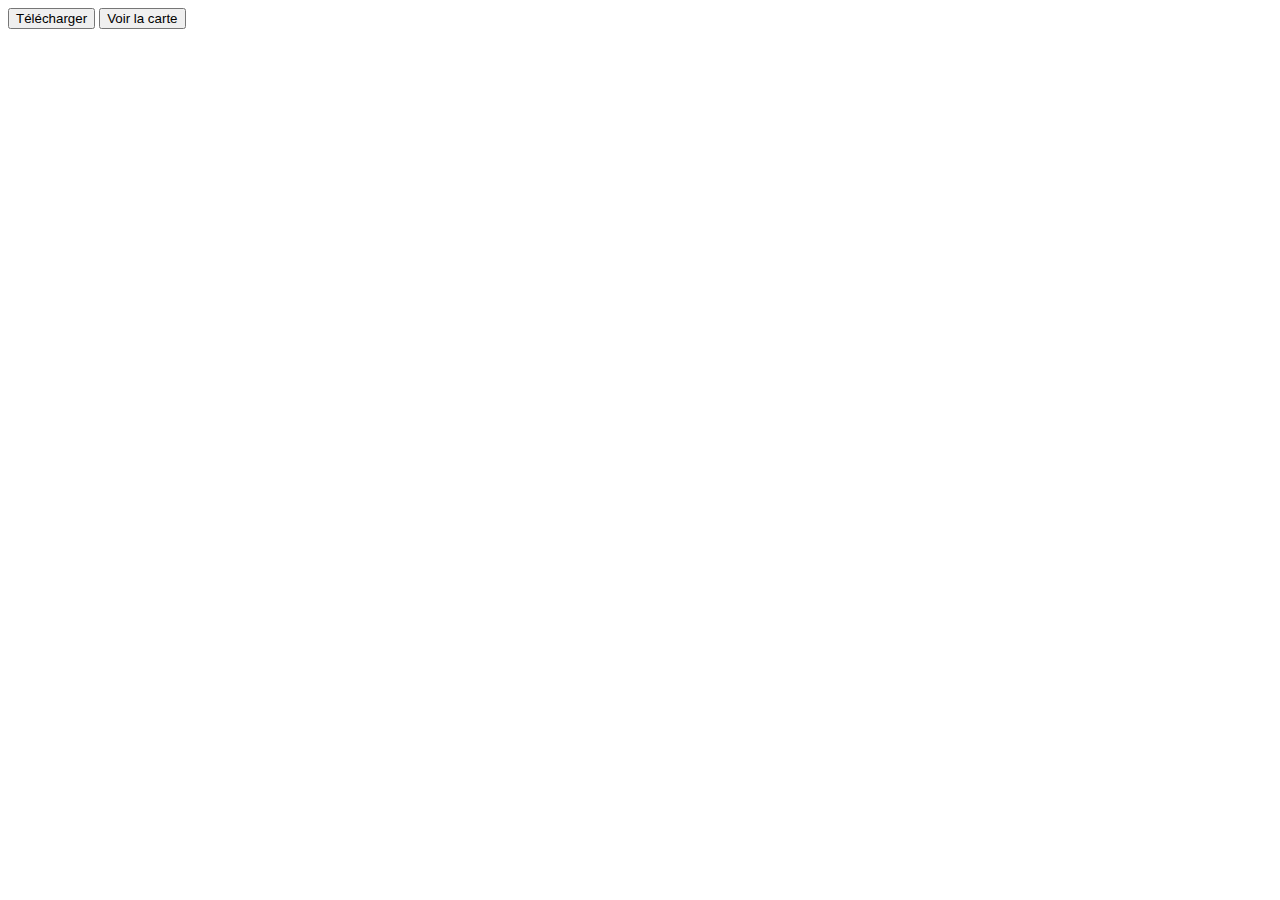
<file: templates/download.html>
<!DOCTYPE html>
<html lang="en">
<div class="buttons">
<a href="{{url_for('download')}}" target="blank"> <button class="download">Télécharger </button></a>
<a href="#mapContainer">
  <button class="showmap">Voir la carte</button>
</a>
</div>
</html>
</file>
